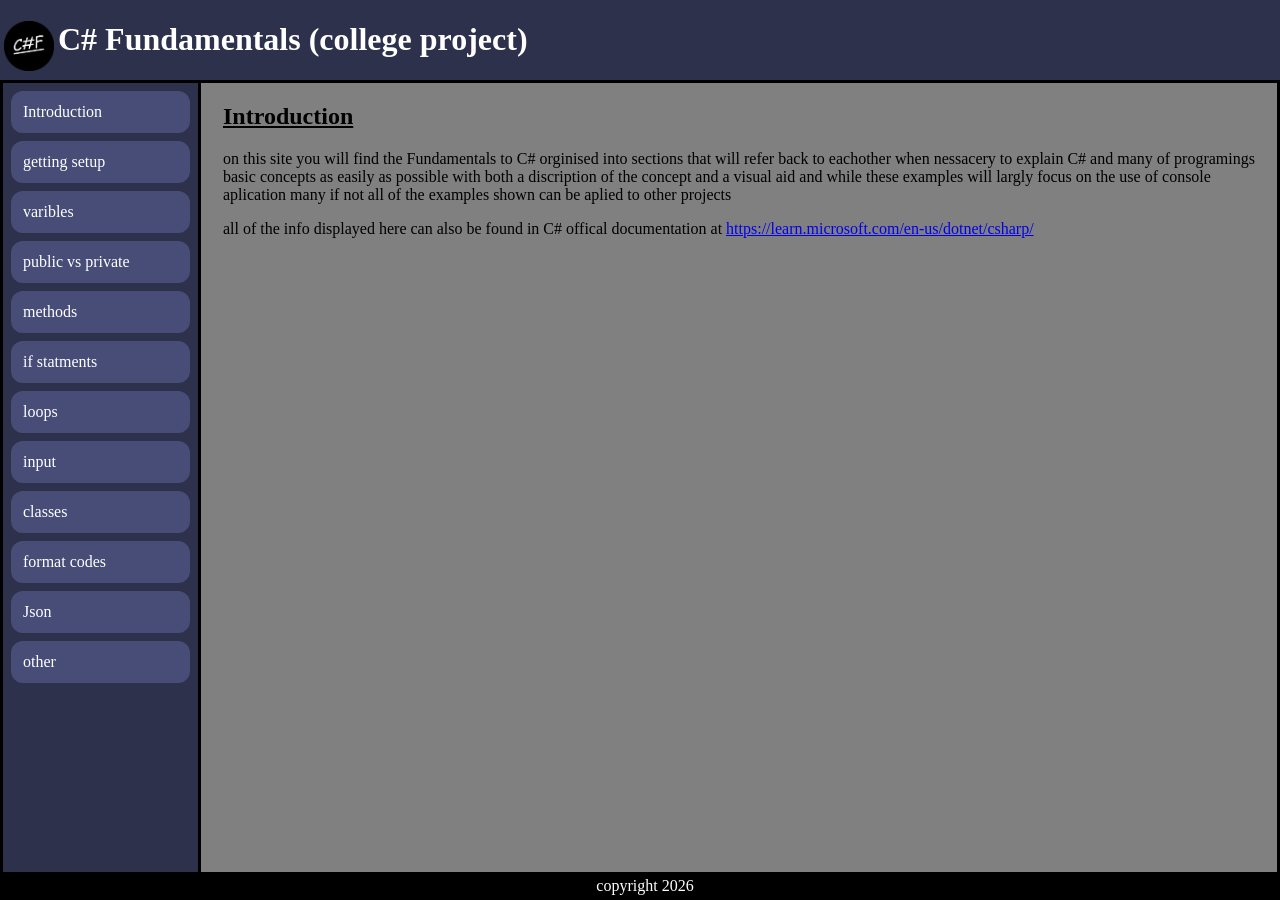
<file: index.html>
<!DOCTYPE html>

<html lang="en">
    <head>
     <meta charset="UTF-8">
     <meta name="descrition" content="C# Fundamentals">
     <meta name="keywords" content="C#, info, Fundamentals, index">
     <meta name="viewport" content="width=device-width, initial-scale=1.0">
     <title>C#F - C# Fundamentals</title>
     <link rel="stylesheet" href="styles/style.css">
     <link rel="icon" href="images/favicon.ico" type="image/gif">
    </head>

<body>
    <header>
        <img style="float: left; margin-right:4px; margin-left: 4px;" src="images/logo.png" alt="site logo" width="50">
        <h1><strong>C# Fundamentals  (college project)</strong></h1>
    </header>

    <nav>
         <ul>
            <li id="active"><a href="index.html"> Introduction </a></li>
            <li id="active"><a href="1.html"> getting setup </a></li>
            <li id="active"><a href="2.html"> varibles </a></li>
            <li id="active"><a href="3.html"> public vs private  </a></li>
            <li id="active"><a href="4.html"> methods</a></li>
            <li id="active"><a href="5.html"> if statments </a></li>
            <li id="active"><a href="6.html"> loops</li>
            <li id="active"><a href="7.html"> input</li>
            <li id="active"><a href="8.html"> classes </a></li>
            <li id="active"><a href="9.html"> format codes </a></li>
            <li id="active"><a href="10.html"> Json </a></li>
            <li id="active"><a href="11.html"> other </a></li>
         </ul>
    </nav>

    <main>
        <h2 style="text-decoration: underline; text-align: left;">Introduction</h2>

        <p>
            on this site you will find the Fundamentals to C# orginised into sections that will refer back to eachother when nessacery to explain C# and many
            of programings basic concepts as easily as possible with both a discription of the concept and a visual aid and while these examples will largly focus on 
            the use of console aplication many if not all of the examples shown can be aplied to other projects
        </p>

        <p>
            all of the info displayed here can also be found in C# offical documentation at <a href="https://learn.microsoft.com/en-us/dotnet/csharp/">https://learn.microsoft.com/en-us/dotnet/csharp/</a>
        </p>


    </main>

    <footer>
            copyright 2026
    </footer>

</body>

</html>
</file>
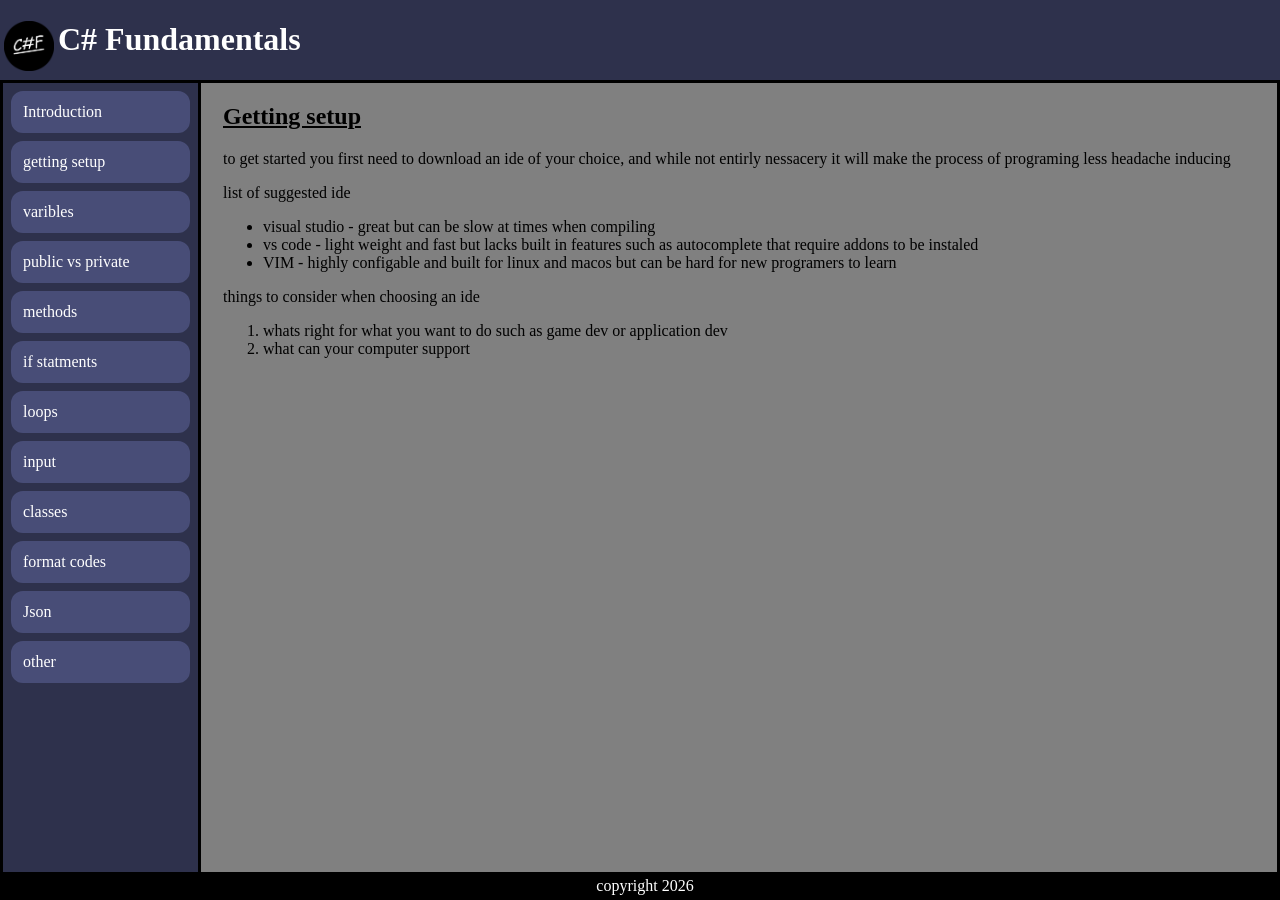
<file: 1.html>
<!DOCTYPE html>

<html lang="en">
    <head>
     <meta charset="UTF-8">
     <meta name="descrition" content="C# Fundamentals">
     <meta name="keywords" content="C#, info, Fundamentals, setup">
     <meta name="viewport" content="width=device-width, initial-scale=1.0">
     <title>C#F - C# Fundamentals</title>
     <link rel="stylesheet" href="styles/style.css">
     <link rel="icon" href="images/favicon.ico" type="image/gif">
    </head>

<body>
    <header>
        <img style="float: left; margin-right:4px; margin-left: 4px;" src="images/logo.png" alt="site logo" width="50">
        <h1><strong>C# Fundamentals</strong></h1>
    </header>

    <nav>
         <ul>
            <li id="active"><a href="index.html"> Introduction </a></li>
            <li id="active"><a href="1.html"> getting setup </a></li>
            <li id="active"><a href="2.html"> varibles </a></li>
            <li id="active"><a href="3.html"> public vs private  </a></li>
            <li id="active"><a href="4.html"> methods</a></li>
            <li id="active"><a href="5.html"> if statments </a></li>
            <li id="active"><a href="6.html"> loops</li>
            <li id="active"><a href="7.html"> input</li>
            <li id="active"><a href="8.html"> classes </a></li>
            <li id="active"><a href="9.html"> format codes </a></li>
            <li id="active"><a href="10.html"> Json </a></li>
            <li id="active"><a href="11.html"> other </a></li>
         </ul>
    </nav>

    <main>
        <h2 style="text-decoration: underline; text-align: left;">Getting setup</h2>

        <p>
            to get started you first need to download an ide of your choice, and while not entirly nessacery it will make the process of programing less headache
            inducing
        </p>

        <p>
            list of suggested ide
            <ul>
                <li>visual studio - great but can be slow at times when compiling</li>
                <li>vs code - light weight and fast but lacks built in features such as autocomplete that require addons to be instaled</li>
                <li>VIM - highly configable and built for linux and macos but can be hard for new programers to learn</li>
            </ul>
        </p>

        <p>
            things to consider when choosing an ide
            <ol>
                <li>whats right for what you want to do such as game dev or application dev</li>
                <li>what can your computer support</li>
            </ol>
        </p>


    </main>

    <footer>
        copyright 2026
    </footer>

</body>

</html>
</file>
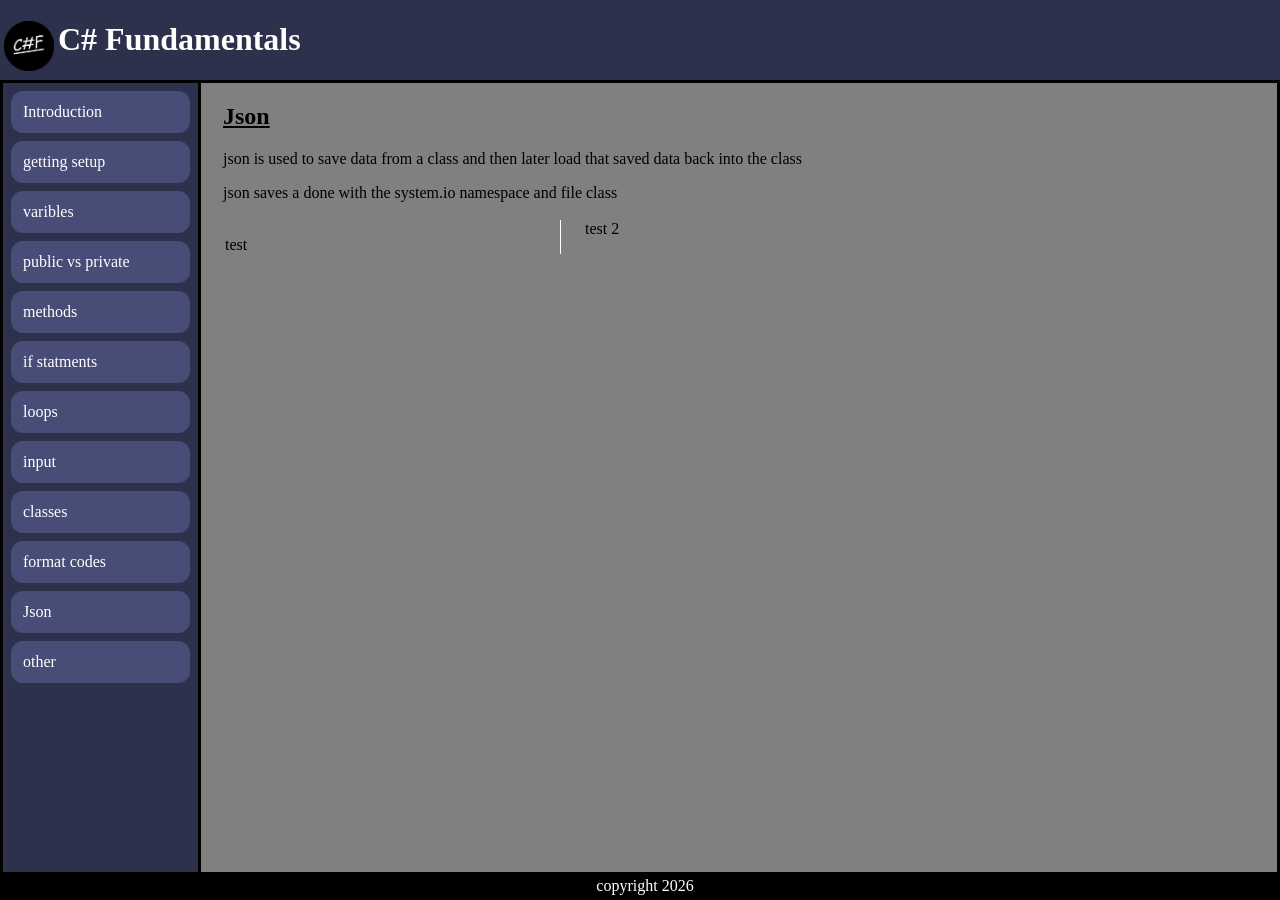
<file: 10.html>
<!DOCTYPE html>

<html lang="en">
    <head>
     <meta charset="UTF-8">
     <meta name="descrition" content="C# Fundamentals">
     <meta name="keywords" content="C#, info, Fundamentals, json">
     <meta name="viewport" content="width=device-width, initial-scale=1.0">
     <title>C#F - C# Fundamentals</title>
     <link rel="stylesheet" href="styles/style.css">
     <link rel="icon" href="images/favicon.ico" type="image/gif">
    </head>

<body>
    <header>
        <img style="float: left; margin-right:4px; margin-left: 4px;" src="images/logo.png" alt="site logo" width="50">
        <h1><strong>C# Fundamentals</strong></h1>
    </header>

    <nav>
         <ul>
            <li id="active"><a href="index.html"> Introduction </a></li>
            <li id="active"><a href="1.html"> getting setup </a></li>
            <li id="active"><a href="2.html"> varibles </a></li>
            <li id="active"><a href="3.html"> public vs private  </a></li>
            <li id="active"><a href="4.html"> methods</a></li>
            <li id="active"><a href="5.html"> if statments </a></li>
            <li id="active"><a href="6.html"> loops</li>
            <li id="active"><a href="7.html"> input</li>
            <li id="active"><a href="8.html"> classes </a></li>
            <li id="active"><a href="9.html"> format codes </a></li>
            <li id="active"><a href="10.html"> Json </a></li>
            <li id="active"><a href="11.html"> other </a></li>
         </ul>
    </nav>

    <main>
        <h2 style="text-decoration: underline; text-align: left;">Json</h2>

        <p>
          json is used to save data from a class and then later load that saved data back into the class  
        </p>

        <p>
            json saves a done with the system.io namespace and file class
        </p>

        <section class="coldetail">

            <p>
                test
            </p>

            <p>
                test 2
            </p>

        </section>


    </main>

    <footer>
        copyright 2026
    </footer>

</body>

</html>
</file>
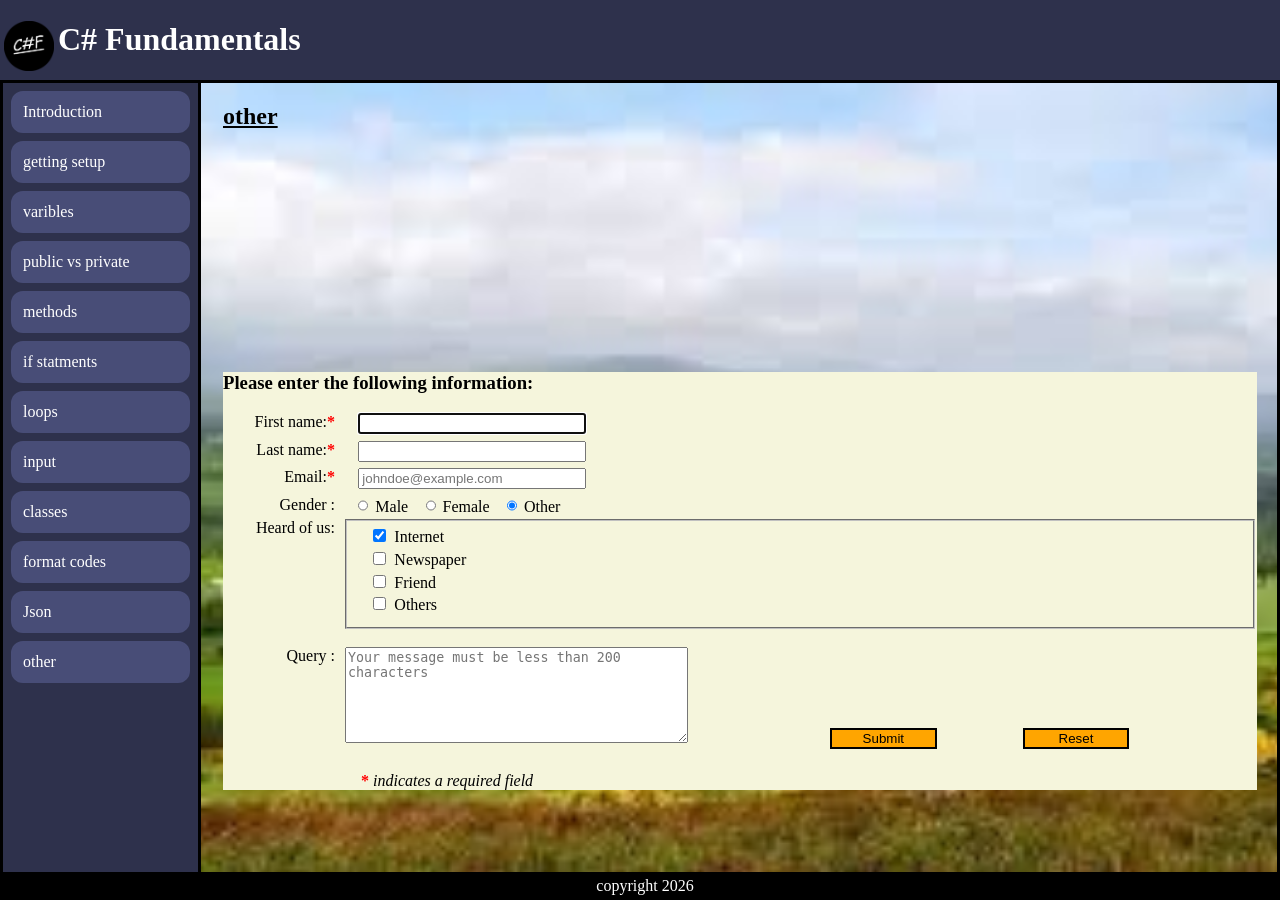
<file: 11.html>
<!DOCTYPE html>

<html lang="en">
    <head>
     <meta charset="UTF-8">
     <meta name="descrition" content="C# Fundamentals">
     <meta name="keywords" content="C#, info, Fundamentals, other">
     <meta name="viewport" content="width=device-width, initial-scale=1.0">
     <title>C#F - C# Fundamentals</title>
     <link rel="stylesheet" href="styles/style.css">
     <link rel="icon" href="images/favicon.ico" type="image/gif">
    </head>

<body>
    <header>
        <img style="float: left; margin-right:4px; margin-left: 4px;" src="images/logo.png" alt="site logo" width="50">
        <h1><strong>C# Fundamentals</strong></h1>
    </header>

    <nav>
         <ul>
            <li id="active"><a href="index.html"> Introduction </a></li>
            <li id="active"><a href="1.html"> getting setup </a></li>
            <li id="active"><a href="2.html"> varibles </a></li>
            <li id="active"><a href="3.html"> public vs private  </a></li>
            <li id="active"><a href="4.html"> methods</a></li>
            <li id="active"><a href="5.html"> if statments </a></li>
            <li id="active"><a href="6.html"> loops</li>
            <li id="active"><a href="7.html"> input</li>
            <li id="active"><a href="8.html"> classes </a></li>
            <li id="active"><a href="9.html"> format codes </a></li>
            <li id="active"><a href="10.html"> Json </a></li>
            <li id="active"><a href="11.html"> other </a></li>
         </ul>
    </nav>

    <main style="background-image:url(images/download.jpg); background-repeat: no-repeat; background-size: cover;">
        <h2 style="text-decoration: underline; text-align: left;"> other </h2>

        <iframe width="200" height="200" src="https://www.youtube.com/embed/QM1iUe6IofM" frameborder="0" allowfullscreen></iframe>

        <iframe
        width="200"
        height="200"
        style="border:0"
        loading="lazy"
        allowfullscreen
        referrerpolicy="no-referrer-when-downgrade"
        src="https://maps.google.com/maps?width=100%&amp;height=600&amp;hl=en&amp;coord=54.2791632,-8.4638979,16z&amp;q=Atlantic+Technological+University+Sligo&amp;ie=UTF8&amp;t=&amp;z=14&amp;iwloc=B&amp;output=embed">
        </iframe>

        <section id="setback">
            <h3>Please enter the following information:
            </h3>

            <form action="http://foo.com" method="put">
                <label for="first_name">First name:<span class="required">*</span></label>
                <input type="text" name="first_name" id="first_name" autofocus required><br>

                <label for="last_name">Last name:<span class="required">*</span></label>
                <input type="text" name="last_name" id="last_name" required><br>

                <label for="email">Email:<span class="required">*</span></label>
                <input type="email" name="email" id="email" required placeholder="johndoe@example.com"><br>

                <label for="gender">Gender :</label>
                <input type="radio" id="gender" name="gender" value="male"> Male
                <input type="radio" id="gender" name="gender" value="female"> Female
                <input type="radio" id="gender" name="gender" value="other" checked> Other <br>

                <label for="internet">Heard of us:</label>
                <fieldset>
                    <input type="checkbox" id="internet" name="internet" value="internet" checked> Internet <br>
                    <input type="checkbox" class="margin1" id="hear" name="paper" value="paper"> Newspaper <br>
                    <input type="checkbox" class="margin1" id="hear" name="friend" value="friend"> Friend<br>
                    <input type="checkbox" class="margin1" id="hear2" name="Add" value="Add"> Others <br>
                </fieldset><br>

                <label for="message">Query :</label>
                <textarea cols="40" rows="6" id="message" name="message"
                    placeholder="Your message must be less than 200 characters"
                    data-maxlength="200"></textarea>

                <input type="submit" name="submit" id="button" value="Submit">
                <input type="reset" name="reset" id="reset">
            </form>

            <p style="margin-left: 138px">
                <span class="required">*</span>
                <em>indicates a required field</em>
            </p>
        </section>

    </main>

    <footer>
        copyright 2026
    </footer>

</body>

</html>
</file>
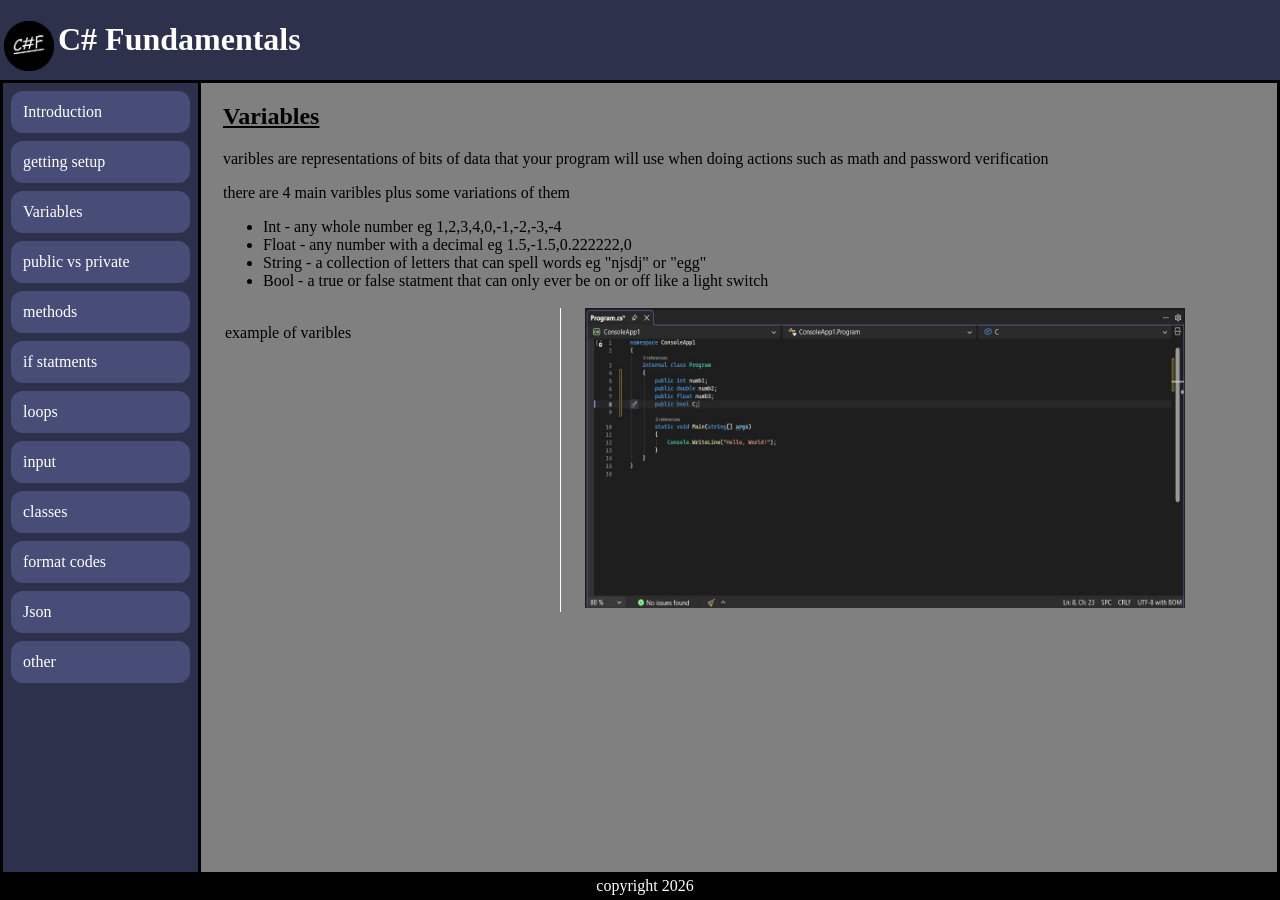
<file: 2.html>
<!DOCTYPE html>

<html lang="en">
    <head>
     <meta charset="UTF-8">
     <meta name="descrition" content="C# Fundamentals">
     <meta name="keywords" content="C#, info, Fundamentals, varibles">
     <meta name="viewport" content="width=device-width, initial-scale=1.0">
     <title>C#F - C# Fundamentals</title>
     <link rel="stylesheet" href="styles/style.css">
     <link rel="icon" href="images/favicon.ico" type="image/gif">
    </head>

<body>
    <header>
        <img style="float: left; margin-right:4px; margin-left: 4px;" src="images/logo.png" alt="site logo" width="50">
        <h1><strong>C# Fundamentals</strong></h1>
    </header>

    <nav>
         <ul>
            <li><a href="index.html"> Introduction </a></li>
            <li><a href="1.html"> getting setup </a></li>
            <li><a href="2.html"> Variables </a></li>
            <li><a href="3.html"> public vs private  </a></li>
            <li><a href="4.html"> methods</a></li>
            <li><a href="5.html"> if statments </a></li>
            <li><a href="6.html"> loops</a></li>
            <li><a href="7.html"> input</a></li>
            <li><a href="8.html"> classes </a></li>
            <li><a href="9.html"> format codes </a></li>
            <li><a href="10.html"> Json </a></li>
            <li><a href="11.html"> other </a></li>
         </ul>
    </nav>

    <main>
        <h2 style="text-decoration: underline; text-align: left;">Variables</h2>

        <p>
            varibles are representations of bits of data that your program will use when doing actions such as math and password verification 
        </p>

        <p>
            there are 4 main varibles plus some variations of them
            
        </p>

        <ul>
                <li>Int - any whole number eg 1,2,3,4,0,-1,-2,-3,-4</li>
                <li>Float - any number with a decimal eg 1.5,-1.5,0.222222,0</li>
                <li>String - a collection of letters that can spell words eg "njsdj" or "egg"</li>
                <li>Bool - a true or false statment that can only ever be on or off like a light switch</li>
            </ul>

        <section class="coldetail">

            <p>
                example of varibles
            </p>

            <p>
                <img src="images/2.jpg" alt="example" width="600" height="300">
            </p>

        </section>


    </main>

    <footer>
        copyright 2026
    </footer>

</body>

</html>
</file>
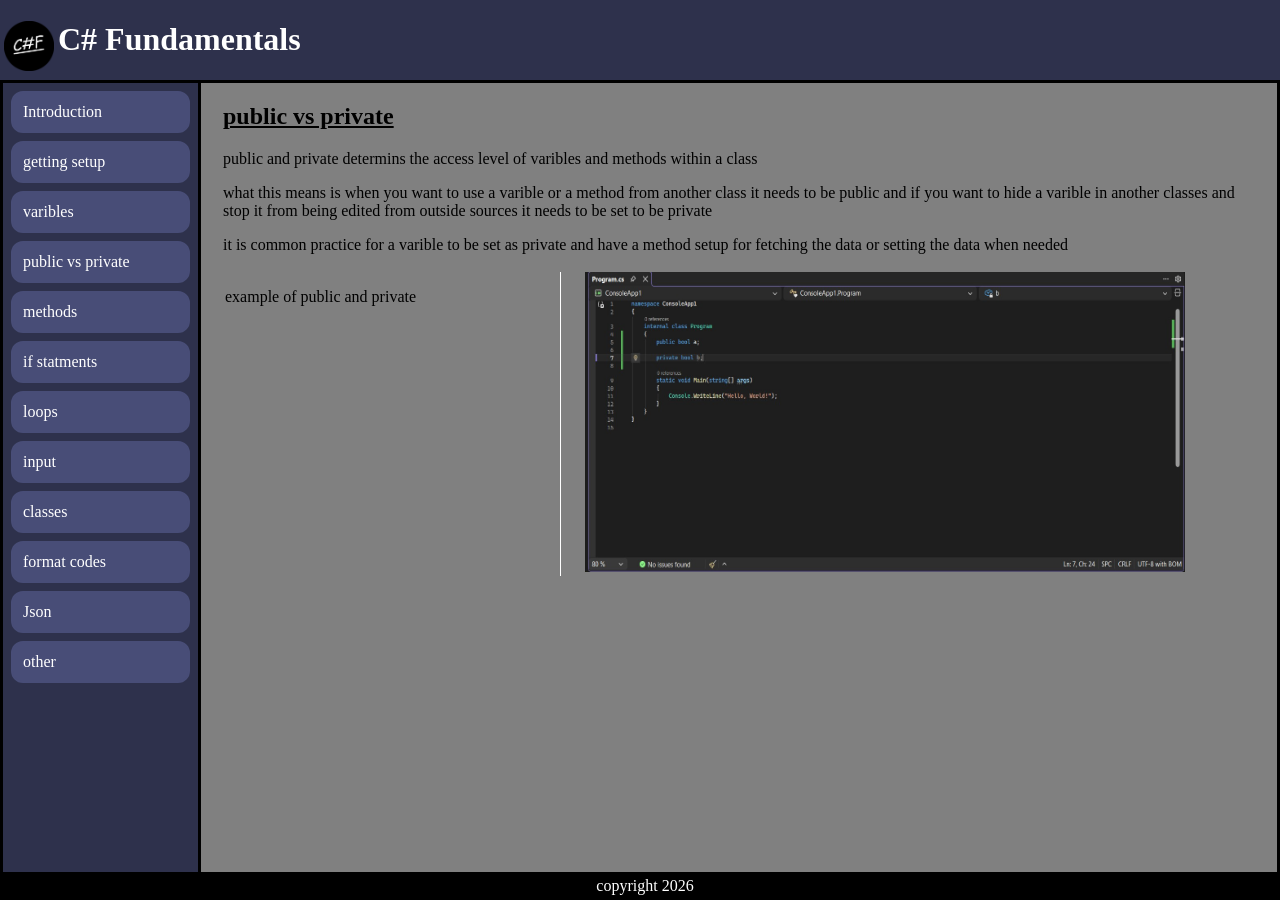
<file: 3.html>
<!DOCTYPE html>

<html lang="en">
    <head>
     <meta charset="UTF-8">
     <meta name="descrition" content="C# Fundamentals">
     <meta name="keywords" content="C#, info, Fundamentals, public, private">
     <meta name="viewport" content="width=device-width, initial-scale=1.0">
     <title>C#F - C# Fundamentals</title>
     <link rel="stylesheet" href="styles/style.css">
     <link rel="icon" href="images/favicon.ico" type="image/gif">
    </head>

<body>
    <header>
        <img style="float: left; margin-right:4px; margin-left: 4px;" src="images/logo.png" alt="site logo" width="50">
        <h1><strong>C# Fundamentals</strong></h1>
    </header>

    <nav>
         <ul>
            <li id="active"><a href="index.html"> Introduction </a></li>
            <li id="active"><a href="1.html"> getting setup </a></li>
            <li id="active"><a href="2.html"> varibles </a></li>
            <li id="active"><a href="3.html"> public vs private  </a></li>
            <li id="active"><a href="4.html"> methods</a></li>
            <li id="active"><a href="5.html"> if statments </a></li>
            <li id="active"><a href="6.html"> loops</li>
            <li id="active"><a href="7.html"> input</li>
            <li id="active"><a href="8.html"> classes </a></li>
            <li id="active"><a href="9.html"> format codes </a></li>
            <li id="active"><a href="10.html"> Json </a></li>
            <li id="active"><a href="11.html"> other </a></li>
         </ul>
    </nav>

    <main>
        <h2 style="text-decoration: underline; text-align: left;">public vs private</h2>

        <p>
            public and private determins the access level of varibles and methods within a class
        </p>

        <p>
            what this means is when you want to use a varible or a method from another class it needs to be public and if you want to hide a varible in another classes
            and stop it from being edited from outside sources it needs to be set to be private
        </p>

        <p>
            it is common practice for a varible to be set as private and have a method setup for fetching the data or setting the data when needed 
        </p>

        <section class="coldetail">

            <p>
                example of public and private
            </p>

            <p>
                <img src="images/3.jpg" alt="example" width="600" height="300">
            </p>

        </section>


    </main>

    <footer>
        copyright 2026
    </footer>

</body>

</html>
</file>
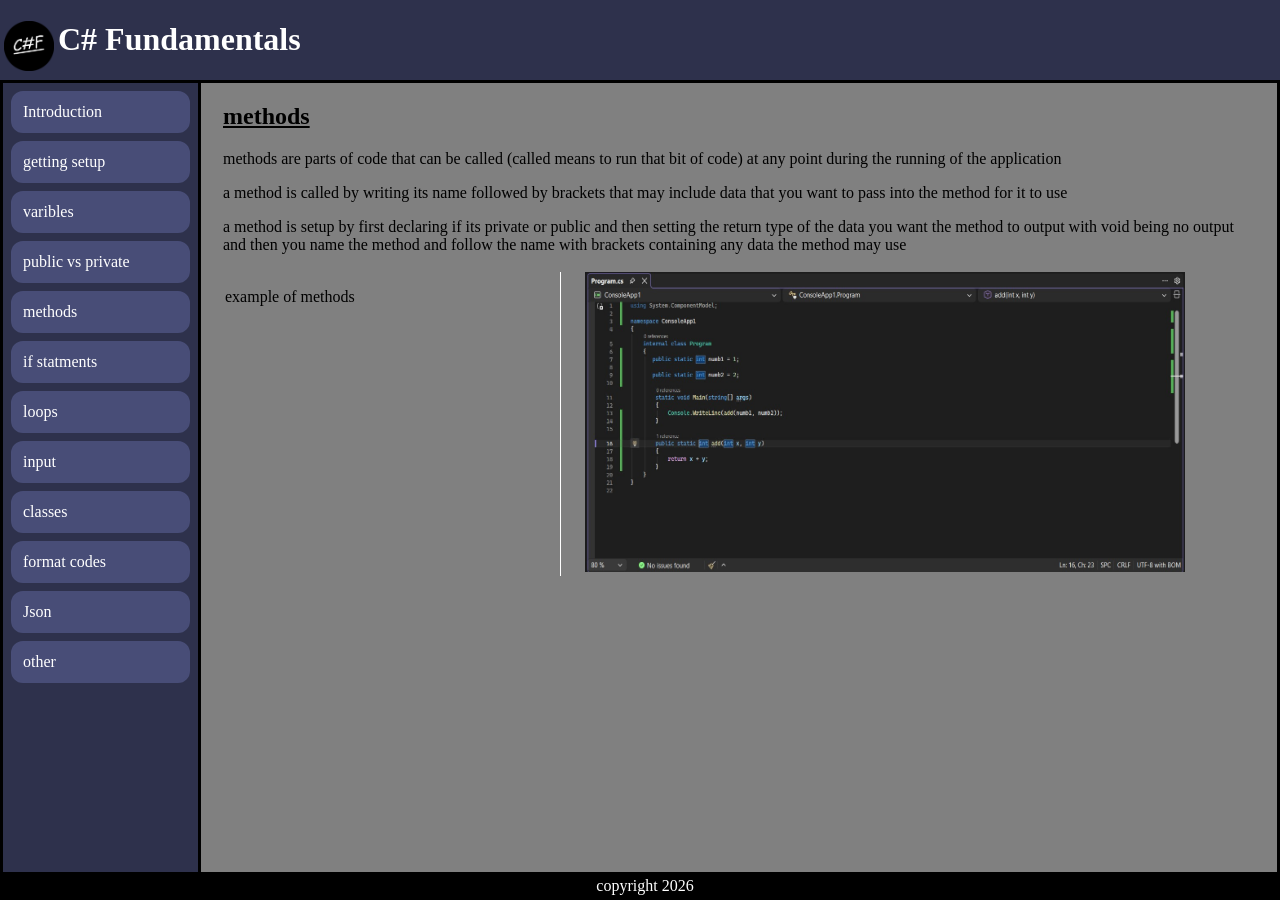
<file: 4.html>
<!DOCTYPE html>

<html lang="en">
    <head>
     <meta charset="UTF-8">
     <meta name="descrition" content="C# Fundamentals">
     <meta name="keywords" content="C#, info, Fundamentals, methods">
     <meta name="viewport" content="width=device-width, initial-scale=1.0">
     <title>C#F - C# Fundamentals</title>
     <link rel="stylesheet" href="styles/style.css">
     <link rel="icon" href="images/favicon.ico" type="image/gif">
    </head>

<body>
    <header>
        <img style="float: left; margin-right:4px; margin-left: 4px;" src="images/logo.png" alt="site logo" width="50">
        <h1><strong>C# Fundamentals</strong></h1>
    </header>

    <nav>
         <ul>
            <li id="active"><a href="index.html"> Introduction </a></li>
            <li id="active"><a href="1.html"> getting setup </a></li>
            <li id="active"><a href="2.html"> varibles </a></li>
            <li id="active"><a href="3.html"> public vs private  </a></li>
            <li id="active"><a href="4.html"> methods</a></li>
            <li id="active"><a href="5.html"> if statments </a></li>
            <li id="active"><a href="6.html"> loops</li>
            <li id="active"><a href="7.html"> input</li>
            <li id="active"><a href="8.html"> classes </a></li>
            <li id="active"><a href="9.html"> format codes </a></li>
            <li id="active"><a href="10.html"> Json </a></li>
            <li id="active"><a href="11.html"> other </a></li>
         </ul>
    </nav>

    <main>
        <h2 style="text-decoration: underline; text-align: left;">methods</h2>

        <p>
            methods are parts of code that can be 
            called (called means to run that bit of code) at any point during
            the running of the application 
        </p>

        <p>
           a method is called by writing its name followed by brackets that may include data that you want to
           pass into the method for it to use 
        </p>

        <p>
            a method is setup by first declaring if its private or public 
            and then setting the return type of the data you want the method
            to output with void being no output and then you name the method
            and follow the name with brackets containing any data the method may use 
        </p>

        <section class="coldetail">

            <p>
                example of methods
            </p>

            <p>
                <img src="images/4.jpg" alt="example" width="600" height="300">
            </p>

        </section>


    </main>

    <footer>
        copyright 2026
    </footer>

</body>

</html>
</file>
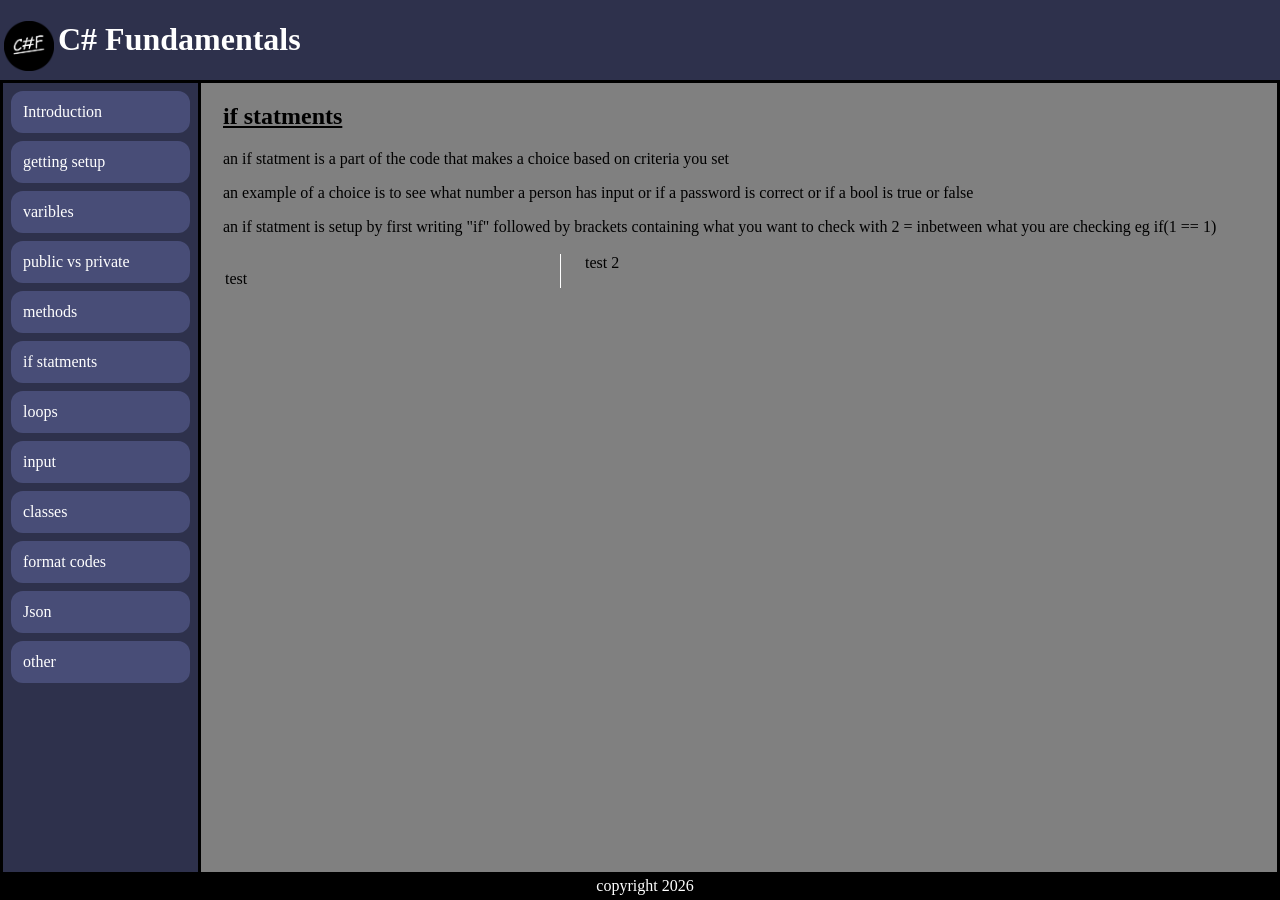
<file: 5.html>
<!DOCTYPE html>

<html lang="en">
    <head>
     <meta charset="UTF-8">
     <meta name="descrition" content="C# Fundamentals">
     <meta name="keywords" content="C#, info, Fundamentals, if">
     <meta name="viewport" content="width=device-width, initial-scale=1.0">
     <title>C#F - C# Fundamentals</title>
     <link rel="stylesheet" href="styles/style.css">
     <link rel="icon" href="images/favicon.ico" type="image/gif">
    </head>

<body>
    <header>
        <img style="float: left; margin-right:4px; margin-left: 4px;" src="images/logo.png" alt="site logo" width="50">
        <h1><strong>C# Fundamentals</strong></h1>
    </header>

    <nav>
         <ul>
            <li id="active"><a href="index.html"> Introduction </a></li>
            <li id="active"><a href="1.html"> getting setup </a></li>
            <li id="active"><a href="2.html"> varibles </a></li>
            <li id="active"><a href="3.html"> public vs private  </a></li>
            <li id="active"><a href="4.html"> methods</a></li>
            <li id="active"><a href="5.html"> if statments </a></li>
            <li id="active"><a href="6.html"> loops</li>
            <li id="active"><a href="7.html"> input</li>
            <li id="active"><a href="8.html"> classes </a></li>
            <li id="active"><a href="9.html"> format codes </a></li>
            <li id="active"><a href="10.html"> Json </a></li>
            <li id="active"><a href="11.html"> other </a></li>
         </ul>
    </nav>

    <main>
        <h2 style="text-decoration: underline; text-align: left;">if statments</h2>

        <p>
            an if statment is a part of the code that makes a choice based on criteria
            you set
        </p>

        <p>
            an example of a choice is to see what number a person has input or
            if a password is correct or if a bool is true or false
        </p>

        <p>
            an if statment is setup by first writing "if" followed by brackets containing
            what you want to check with 2 = inbetween what you are checking eg if(1 == 1)
        </p>

        <section class="coldetail">

            <p>
                test
            </p>

            <p>
                test 2
            </p>

        </section>



    </main>

    <footer>
        copyright 2026
    </footer>

</body>

</html>
</file>
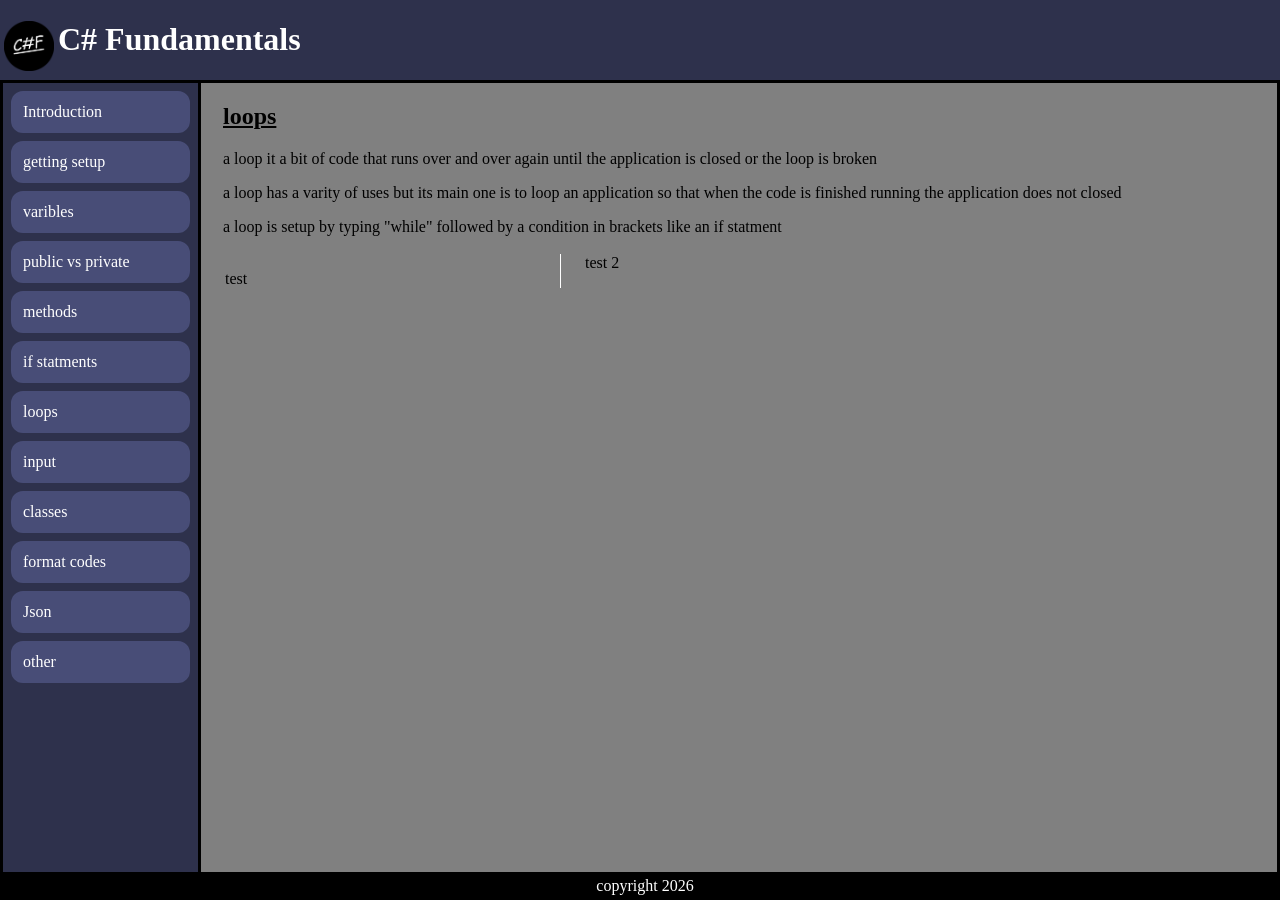
<file: 6.html>
<!DOCTYPE html>

<html lang="en">
    <head>
     <meta charset="UTF-8">
     <meta name="descrition" content="C# Fundamentals">
     <meta name="keywords" content="C#, info, Fundamentals, loops">
     <meta name="viewport" content="width=device-width, initial-scale=1.0">
     <title>C#F - C# Fundamentals</title>
     <link rel="stylesheet" href="styles/style.css">
     <link rel="icon" href="images/favicon.ico" type="image/gif">
    </head>

<body>
    <header>
        <img style="float: left; margin-right:4px; margin-left: 4px;" src="images/logo.png" alt="site logo" width="50">
        <h1><strong>C# Fundamentals</strong></h1>
    </header>

    <nav>
         <ul>
            <li id="active"><a href="index.html"> Introduction </a></li>
            <li id="active"><a href="1.html"> getting setup </a></li>
            <li id="active"><a href="2.html"> varibles </a></li>
            <li id="active"><a href="3.html"> public vs private  </a></li>
            <li id="active"><a href="4.html"> methods</a></li>
            <li id="active"><a href="5.html"> if statments </a></li>
            <li id="active"><a href="6.html"> loops</li>
            <li id="active"><a href="7.html"> input</li>
            <li id="active"><a href="8.html"> classes </a></li>
            <li id="active"><a href="9.html"> format codes </a></li>
            <li id="active"><a href="10.html"> Json </a></li>
            <li id="active"><a href="11.html"> other </a></li>
         </ul>
    </nav>

    <main>
        <h2 style="text-decoration: underline; text-align: left;">loops</h2>

        <p>
            a loop it a bit of code that runs over and over again until the
            application is closed or the loop is broken
        </p>

        <p>
           a loop has a varity of uses but its main one is to loop an application
           so that when the code is finished running the application does not closed
        </p>

        <p>
            a loop is setup by typing "while" followed by a condition in brackets like an if statment
        </p>

        <section class="coldetail">

            <p>
                test
            </p>

            <p>
                test 2
            </p>

        </section>


    </main>

    <footer>
        copyright 2026
    </footer>

</body>

</html>
</file>
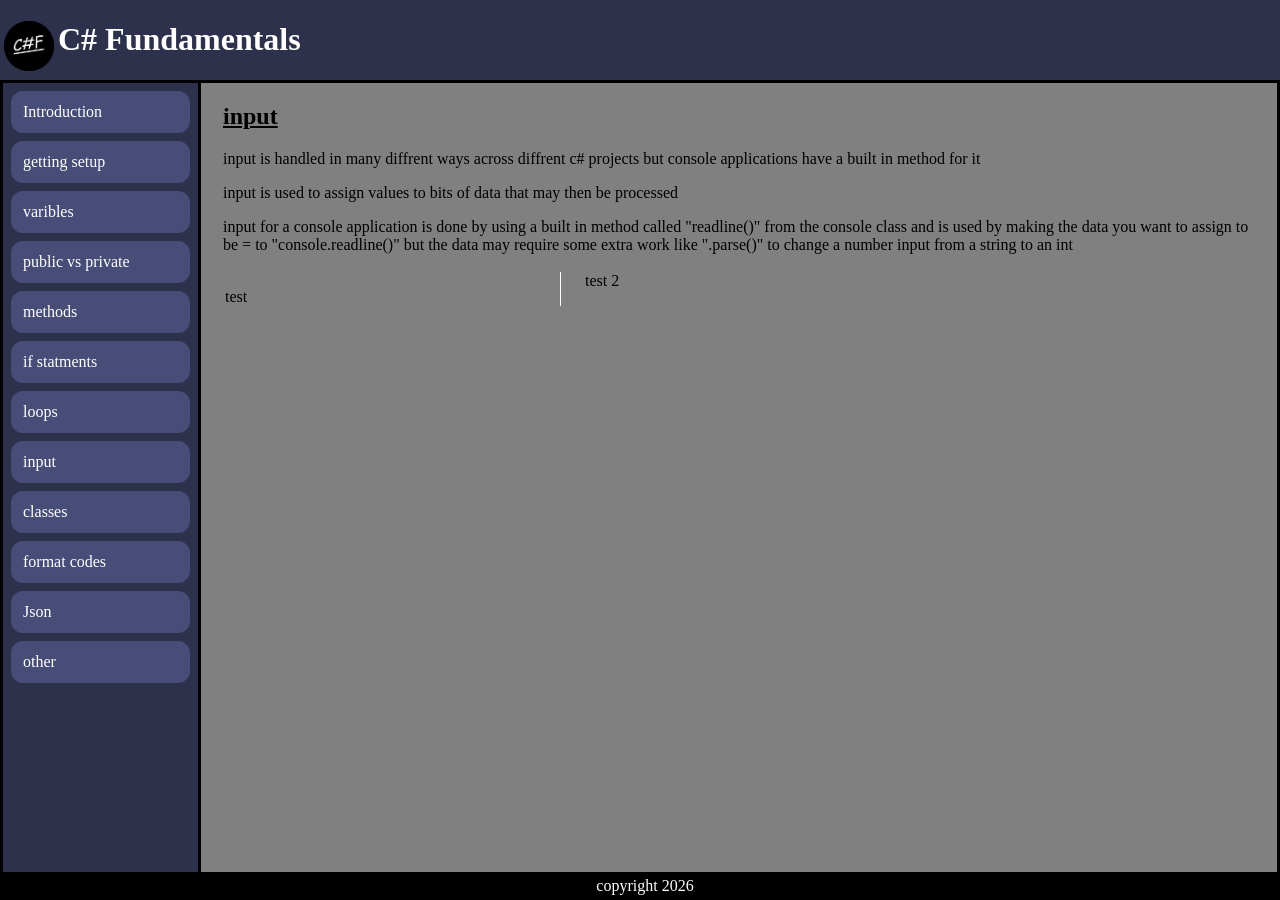
<file: 7.html>
<!DOCTYPE html>

<html lang="en">
    <head>
     <meta charset="UTF-8">
     <meta name="descrition" content="C# Fundamentals">
     <meta name="keywords" content="C#, info, Fundamentals, input">
     <meta name="viewport" content="width=device-width, initial-scale=1.0">
     <title>C#F - C# Fundamentals</title>
     <link rel="stylesheet" href="styles/style.css">
     <link rel="icon" href="images/favicon.ico" type="image/gif">
    </head>

<body>
    <header>
        <img style="float: left; margin-right:4px; margin-left: 4px;" src="images/logo.png" alt="site logo" width="50">
        <h1><strong>C# Fundamentals</strong></h1>
    </header>

    <nav>
         <ul>
            <li id="active"><a href="index.html"> Introduction </a></li>
            <li id="active"><a href="1.html"> getting setup </a></li>
            <li id="active"><a href="2.html"> varibles </a></li>
            <li id="active"><a href="3.html"> public vs private  </a></li>
            <li id="active"><a href="4.html"> methods</a></li>
            <li id="active"><a href="5.html"> if statments </a></li>
            <li id="active"><a href="6.html"> loops</li>
            <li id="active"><a href="7.html"> input</li>
            <li id="active"><a href="8.html"> classes </a></li>
            <li id="active"><a href="9.html"> format codes </a></li>
            <li id="active"><a href="10.html"> Json </a></li>
            <li id="active"><a href="11.html"> other </a></li>
         </ul>
    </nav>

    <main>
        <h2 style="text-decoration: underline; text-align: left;">input</h2>

        <p>
            input is handled in many diffrent ways across diffrent c# projects but
            console applications have a built in method for it
        </p>

        <p>
           input is used to assign values to bits of data that may then be processed 
        </p>

        <p>
            input for a console application is done by using a built in method called
            "readline()" from the console class and is used by making the data you want to
            assign to be = to "console.readline()" but the data may require some extra work like 
            ".parse()" to change a number input from a string to an int
        </p>

        <section class="coldetail">

            <p>
                test
            </p>

            <p>
                test 2
            </p>

        </section>


    </main>

    <footer>
        copyright 2026
    </footer>

</body>

</html>
</file>
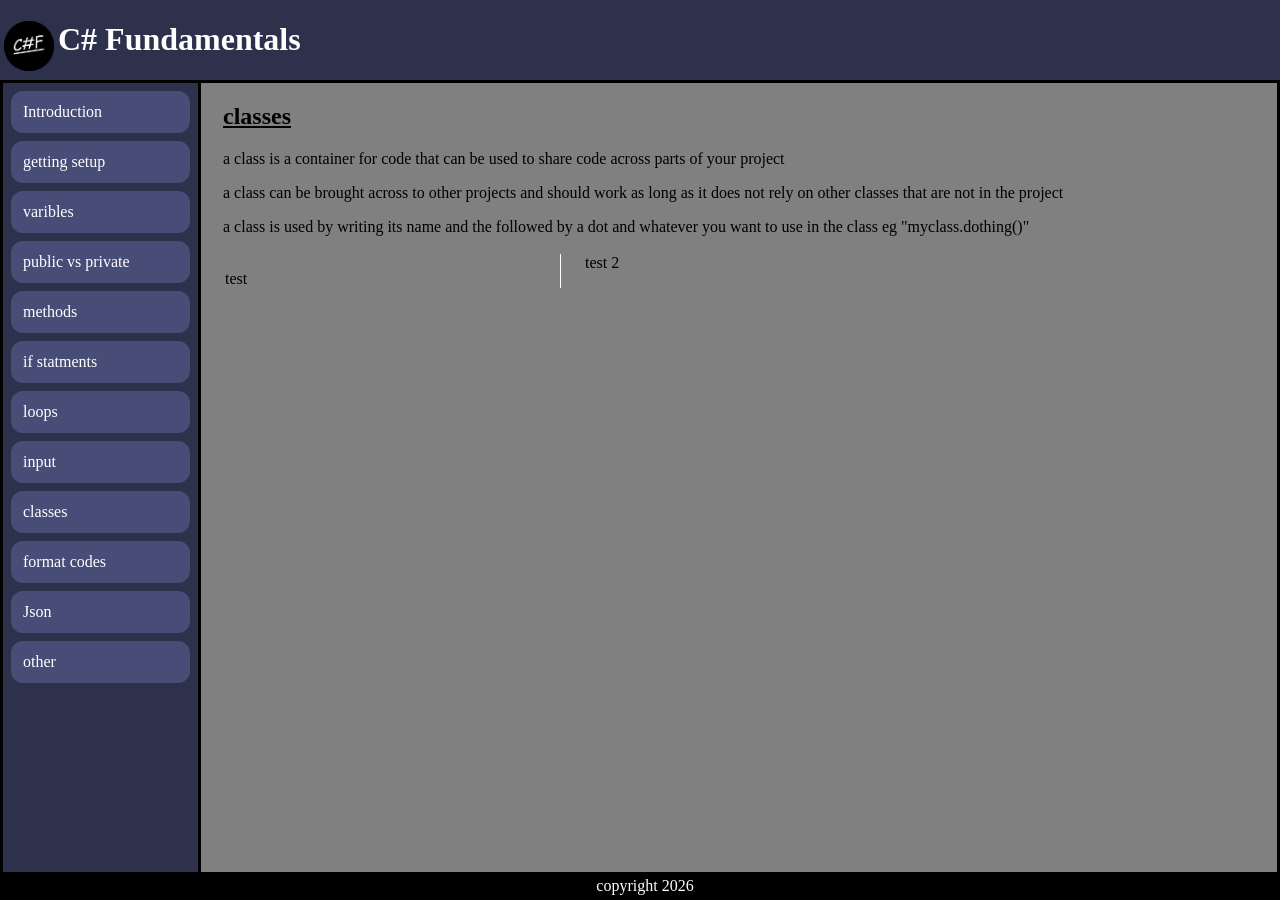
<file: 8.html>
<!DOCTYPE html>

<html lang="en">
    <head>
     <meta charset="UTF-8">
     <meta name="descrition" content="C# Fundamentals">
     <meta name="keywords" content="C#, info, Fundamentals, classes">
     <meta name="viewport" content="width=device-width, initial-scale=1.0">
     <title>C#F - C# Fundamentals</title>
     <link rel="stylesheet" href="styles/style.css">
     <link rel="icon" href="images/favicon.ico" type="image/gif">
    </head>

<body>
    <header>
        <img style="float: left; margin-right:4px; margin-left: 4px;" src="images/logo.png" alt="site logo" width="50">
        <h1><strong>C# Fundamentals</strong></h1>
    </header>

    <nav>
         <ul>
            <li id="active"><a href="index.html"> Introduction </a></li>
            <li id="active"><a href="1.html"> getting setup </a></li>
            <li id="active"><a href="2.html"> varibles </a></li>
            <li id="active"><a href="3.html"> public vs private  </a></li>
            <li id="active"><a href="4.html"> methods</a></li>
            <li id="active"><a href="5.html"> if statments </a></li>
            <li id="active"><a href="6.html"> loops</li>
            <li id="active"><a href="7.html"> input</li>
            <li id="active"><a href="8.html"> classes </a></li>
            <li id="active"><a href="9.html"> format codes </a></li>
            <li id="active"><a href="10.html"> Json </a></li>
            <li id="active"><a href="11.html"> other </a></li>
         </ul>
    </nav>

    <main>
        <h2 style="text-decoration: underline; text-align: left;">classes</h2>

        <p>
            a class is a container for code that can be used to share code across parts of your project 
            
        </p>

        <p>
            a class can be brought across to other projects and should work as long as it does not rely on other classes that are not in the project
        </p>

        <p>
            a class is used by writing its name and the followed by a dot and whatever you want to use in the class eg "myclass.dothing()"
        </p>

        <section class="coldetail">

            <p>
                test
            </p>

            <p>
                test 2
            </p>

        </section>


    </main>

    <footer>
        copyright 2026
    </footer>

</body>

</html>
</file>
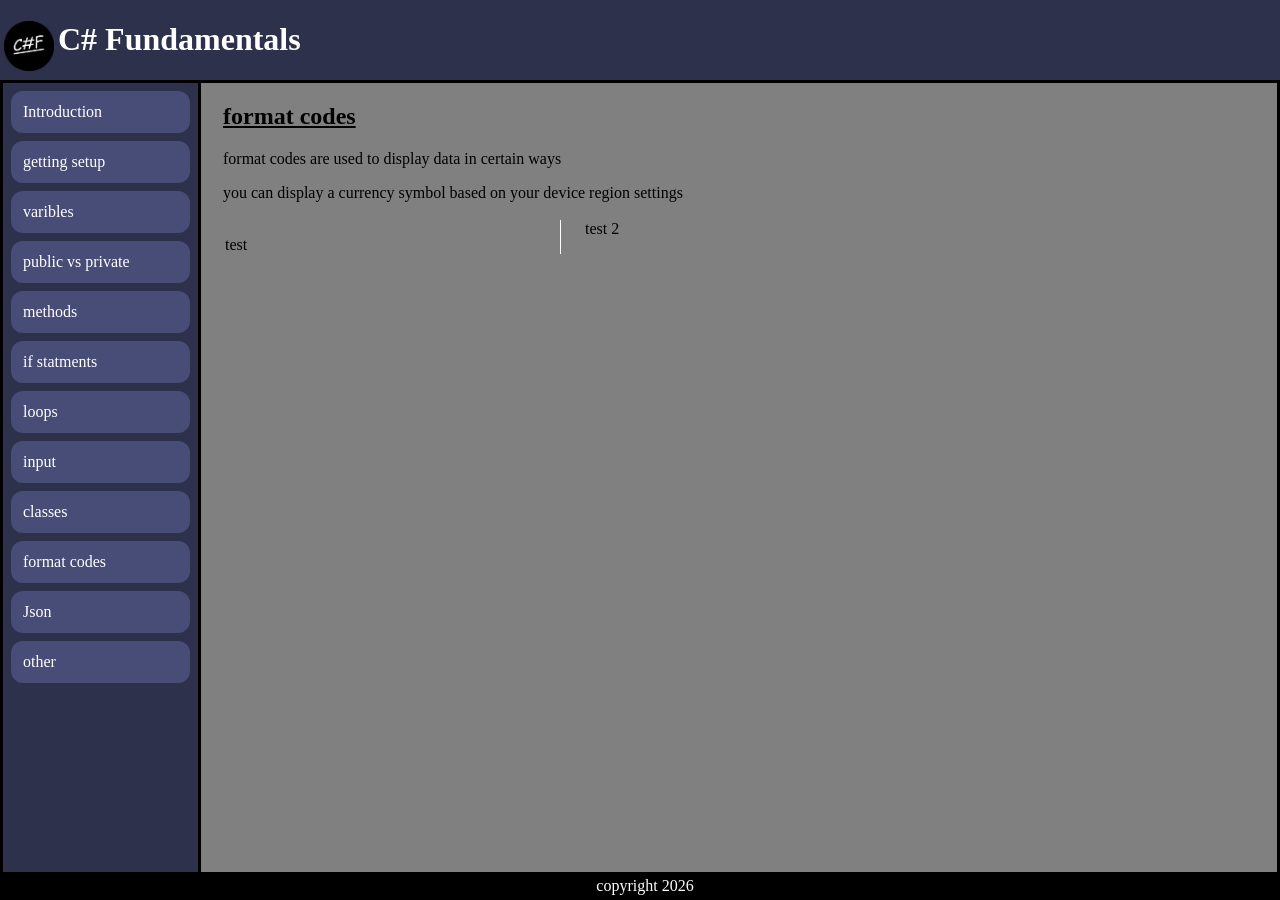
<file: 9.html>
<!DOCTYPE html>

<html lang="en">
    <head>
     <meta charset="UTF-8">
     <meta name="descrition" content="C# Fundamentals">
     <meta name="keywords" content="C#, info, Fundamentals,format">
     <meta name="viewport" content="width=device-width, initial-scale=1.0">
     <title>C#F - C# Fundamentals</title>
     <link rel="stylesheet" href="styles/style.css">
     <link rel="icon" href="images/favicon.ico" type="image/gif">
    </head>

<body>
    <header>
        <img style="float: left; margin-right:4px; margin-left: 4px;" src="images/logo.png" alt="site logo" width="50">
        <h1><strong>C# Fundamentals</strong></h1>
    </header>

    <nav>
         <ul>
            <li id="active"><a href="index.html"> Introduction </a></li>
            <li id="active"><a href="1.html"> getting setup </a></li>
            <li id="active"><a href="2.html"> varibles </a></li>
            <li id="active"><a href="3.html"> public vs private  </a></li>
            <li id="active"><a href="4.html"> methods</a></li>
            <li id="active"><a href="5.html"> if statments </a></li>
            <li id="active"><a href="6.html"> loops</li>
            <li id="active"><a href="7.html"> input</li>
            <li id="active"><a href="8.html"> classes </a></li>
            <li id="active"><a href="9.html"> format codes </a></li>
            <li id="active"><a href="10.html"> Json </a></li>
            <li id="active"><a href="11.html"> other </a></li>
         </ul>
    </nav>

    <main>
        <h2 style="text-decoration: underline; text-align: left;">format codes</h2>

        <p>
           format codes are used to display data in certain ways 
        </p>

        <p>
            you can display a currency symbol based on your device region settings 
        </p>

        <section class="coldetail">

            <p>
                test
            </p>

            <p>
                test 2
            </p>

        </section>


    </main>

    <footer>
        copyright 2026
    </footer>

</body>

</html>
</file>
<file: styles/style.css>
nav ul{
    margin: 0;
    padding: 0;
    width: 195px;
    height: 88%;
    background-color: #2e314c;
    position: absolute;
    border: 3px solid black;
}

nav ul li{
    list-style-type: none;
    background-color:#484d77;
    display: flex;
    padding: 10px;
    margin: 8px;
    border: 2px solid #484d77;
    border-radius: 12px;
}

nav ul li a{
    color: white;
    text-decoration: none;
}

nav ul li:hover{
    background-color: #2e314c;
    text-decoration: underline;
}

header {
    text-align:left;
    color: white;
}

footer {
    padding: 5px;
    margin: 0px;
    position: fixed;
    bottom: 0px;
    width: 100%;
    max-height: fit-content;
    background-color: black;
    color: rgb(255, 255, 255);
    text-align: center;
}

body{
    font-family: Verdana;
    margin: 0;
    background-color: #2e314c;
    color: white;
    height: auto;
}

main{
    background-color: gray;
    color: black;
    width: auto;
    height: 88vh;
    padding-left: 220px;
    padding-right: 20px;
    border: 3px solid black;
}

label {
        float: left;
        width: 112px;
        padding-right: 10px;
        text-align: right;
    }

    input {
        margin-left: 1em;
        margin-bottom: .5em;
        width: 220px;
    }

    #button, #reset {
        margin-top: .5em;
        width: 8em;
        background-color: orange;
        border: 2px solid black;
    }

    input[type="checkbox"] {
        width: 15px;
    }

    #button {
        margin-left: 138px;
    }

    #reset {
        margin-left: 82px;
    }

    input[type="radio"] {
        width: 10px;
    }

    .required {
        font-weight: bold;
        color: red;
    }

    #setback{
        background-color: beige;
    }

    .coldetail{
        column-count: 3 ;
        column-rule: 1px solid white;
        column-gap: 50px;
        padding: 2px;
    }
</file>
